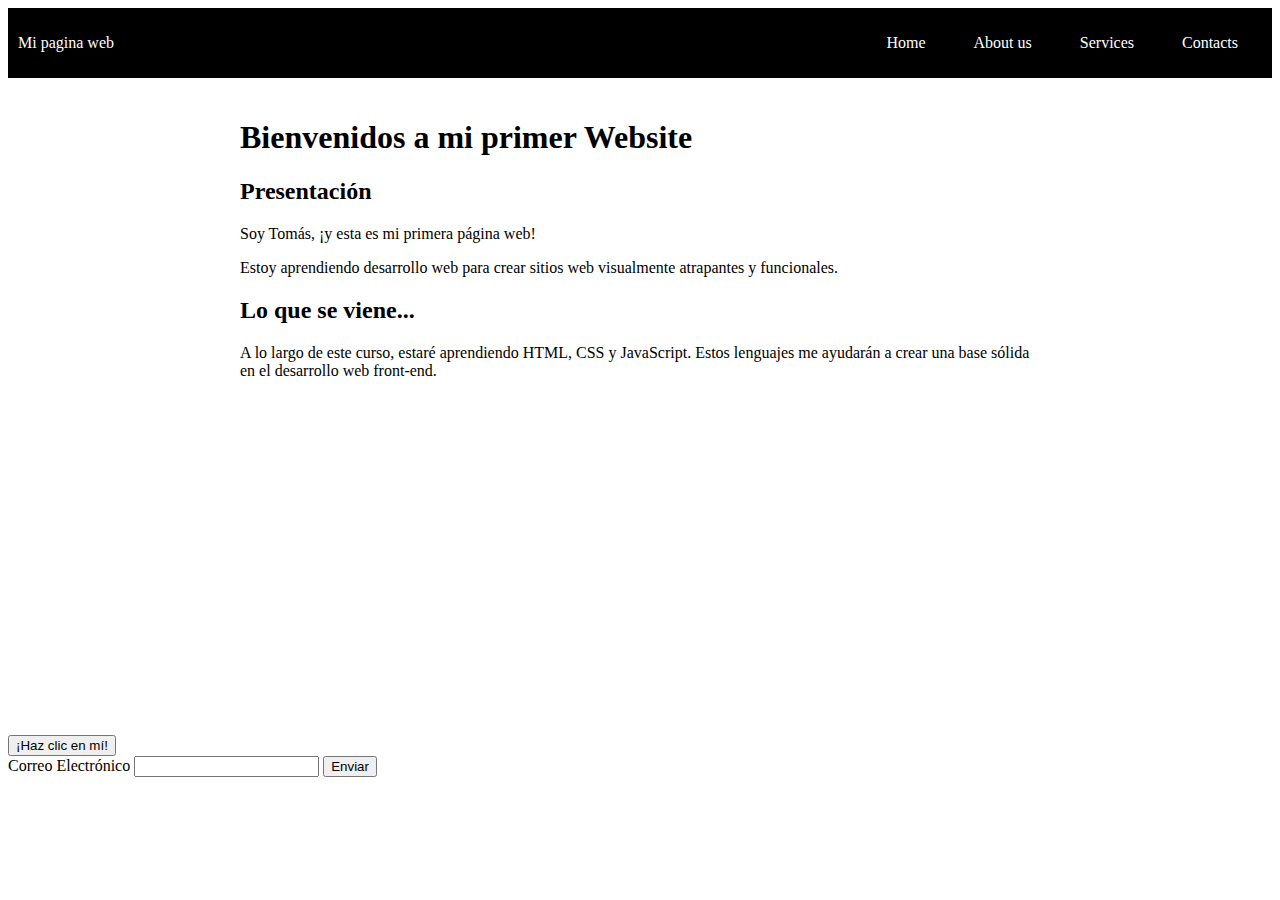
<file: index.html>
<!DOCTYPE html>

<html lang="es">
    <head>
        <link rel="stylesheet" type="text/css" href="style.css">
        <meta name=="viewport" content="width=device-width, initial-scale-1">
        <title>Diseño CSS</title>
    </head>
    <body>

        <header class="container-nav">
            <nav class="navbar" role="navigation">
                <a href="#" class="brand">Mi pagina web</a>
                <ul class="nav-links">
                    <li><a href="index.html">Home</a></li>
                    <li><a href="about-us.html">About us</a></li>
                    <li><a href="Services.html">Services</a></li>
                    <li><a href="contacts.html">Contacts</a></li>
                </ul>
            </nav>
            <button class="button-menu-toggle">Menu</button>
        </header>

        <main class="container">
            <h1>Bienvenidos a mi primer Website</h1>
            <section>
              <h2>Presentación</h2>
              <p>Soy Tomás, ¡y esta es mi primera página web!</p>
              <p>Estoy aprendiendo desarrollo web para crear sitios web visualmente atrapantes y funcionales.</p>
            </section>
            <section>
              <h2>Lo que se viene...</h2>
              <p>
                A lo largo de este curso, estaré aprendiendo HTML, CSS y JavaScript. Estos lenguajes me ayudarán a crear una base sólida en el desarrollo web front-end.
              </p>
            </section>
            <section>
                <iframe width="560" height="315" src="https://www.youtube.com/embed/qWcwFMAqpME" title="YouTube video player" frameborder="0" allow="accelerometer; autoplay; clipboard-write; encrypted-media; gyroscope; picture-in-picture; web-share" allowfullscreen></iframe>
            </section>
        </main>

        <footer>
          <button onClick="showAlert()" aria-label="Haz clic en mí">¡Haz clic en mí!</button>
          <script src="script.js"></script>

            <form id="myForm">
                <label for="email">Correo Electrónico</label>
                <input type="email" id="email" name="email" required>
                <button type="submit">Enviar</button>
            </form>
        </footer>
        
    </body>
</html>
</file>
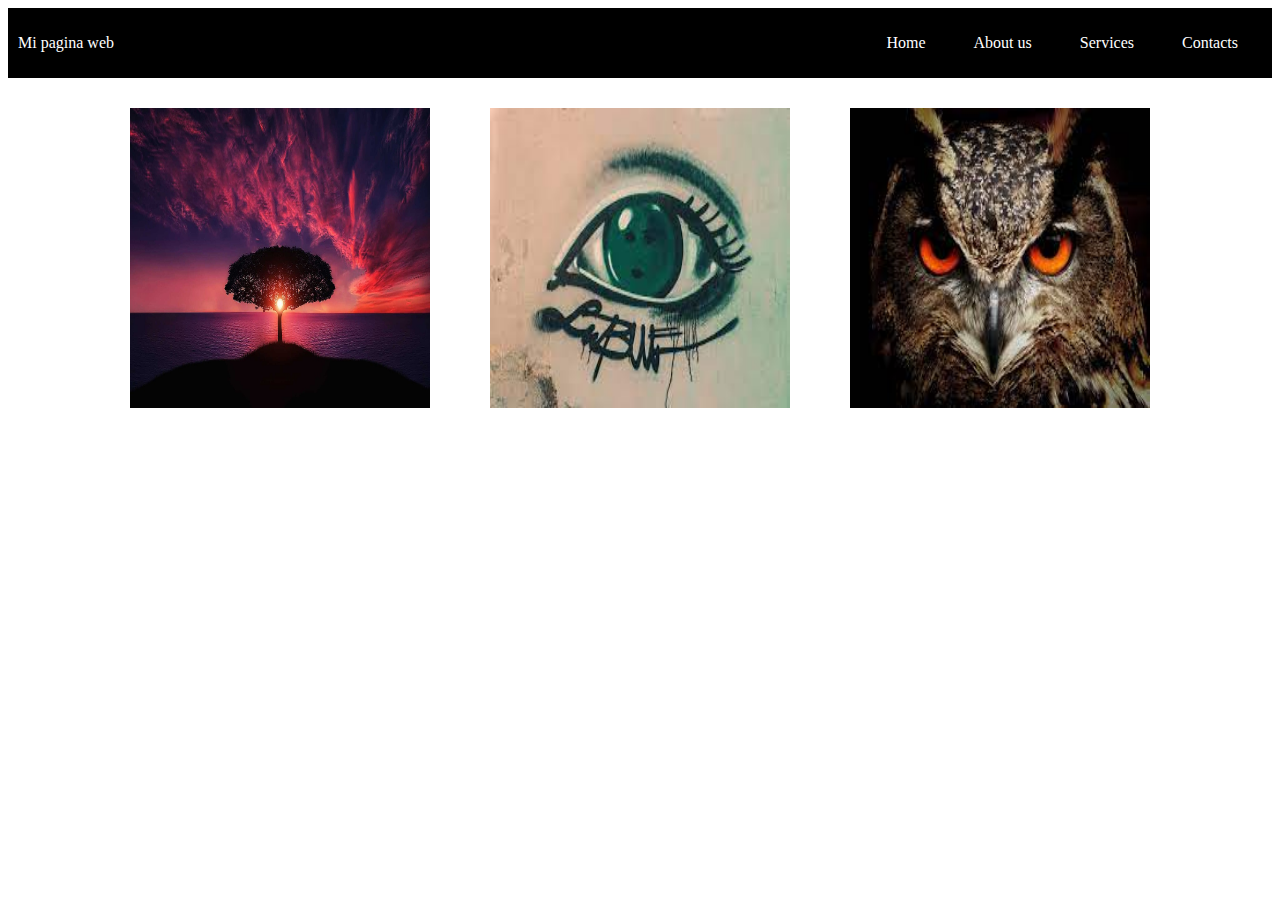
<file: about-us.html>
<!DOCTYPE html>

<html lang="es">
    <head>
        <link rel="stylesheet" type="text/css" href="style.css">
        <meta name=="viewport" content="width=device-width, initial-scale-1">
        <title>About-us</title>
    </head>
    <body>
        <div class="container-nav">
            <nav class="navbar" role="navigation">
                <a href="#" class="brand">Mi pagina web</a>
                <ul class="nav-links">
                    <li><a href="index.html">Home</a></li>
                    <li><a href="about-us.html">About us</a></li>
                    <li><a href="Services.html">Services</a></li>
                    <li><a href="contacts.html">Contacts</a></li>
                </ul>
            </nav>
        </header>
            <button class="button-menu-toggle">Menu</button>
        </div>
        <div class="greeting">
            <div class="img-container">
                <img src="tree.jpg" alt="Arbol en el ocaso" id="imagenes"/>
                <img src="eye.jpeg" alt="Ojo Graffiti" id="imagenes"/>
                <img src="owl.jpeg" alt="Buho" id="imagenes"/>
            </div>
        </div>
    </body>
</html>
</file>
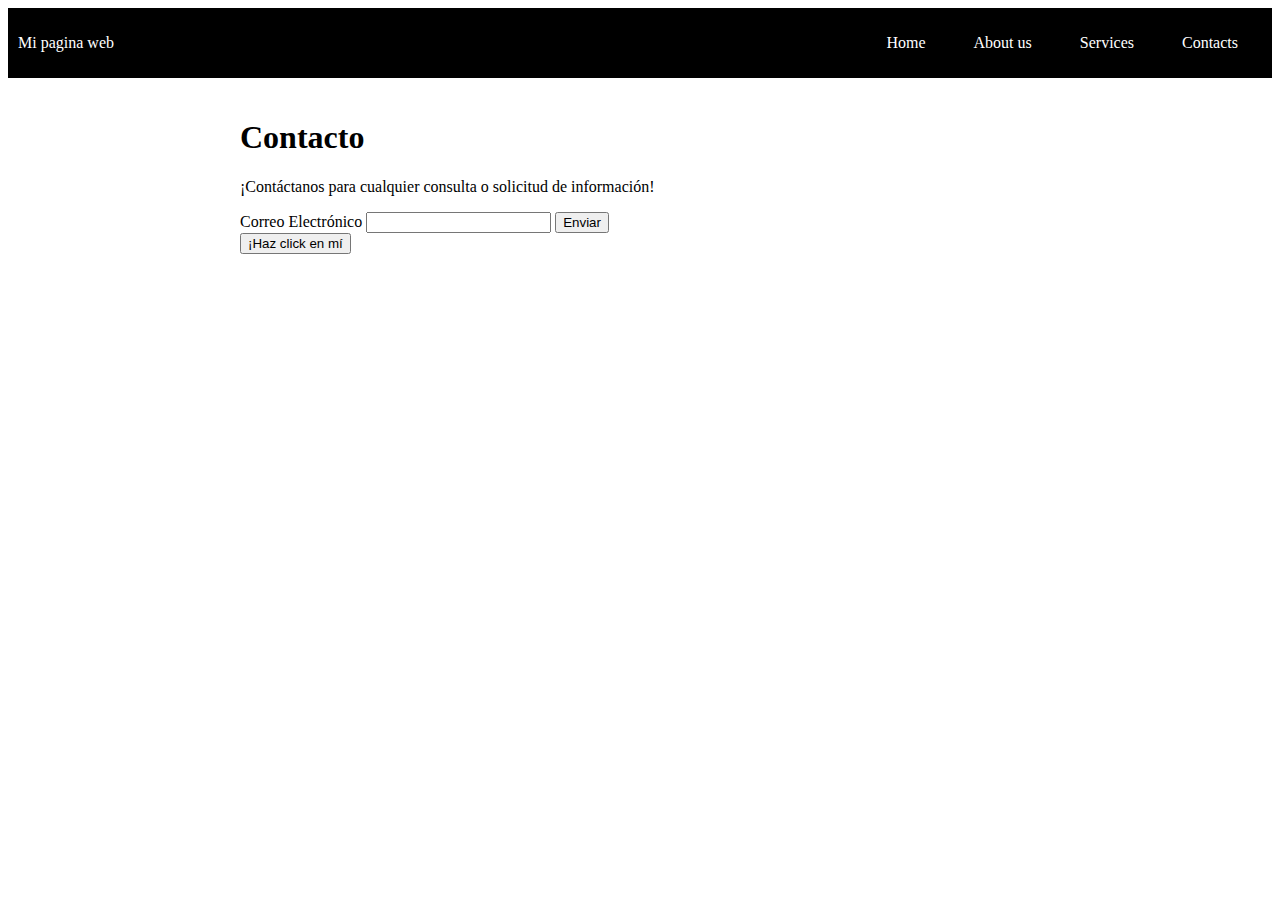
<file: contacts.html>
<!DOCTYPE html>

<html lang="es">
    <head>
        <link rel="stylesheet" type="text/css" href="style.css">
        <meta name=="viewport" content="width=device-width, initial-scale-1">
        <title>Contacts</title>
    </head>
    <body>
        <div class="container-nav">
            <nav class="navbar" role="navigation">
                <a href="#" class="brand">Mi pagina web</a>
                <ul class="nav-links">
                    <li><a href="index.html">Home</a></li>
                    <li><a href="about-us.html">About us</a></li>
                    <li><a href="Services.html">Services</a></li>
                    <li><a href="contacts.html">Contacts</a></li>
                </ul>
            </nav>
        </header>
            <button class="button-menu-toggle">Menu</button>
        </div>
        <div class="container">
            <h1>Contacto</h1>
            <p>¡Contáctanos para cualquier consulta o solicitud de información!</p>
            <form>
                <label for="email">Correo Electrónico</label>
                <input type="email" id="email" name="email" required>
                <button type="submit">Enviar</button>
            </form>
            <button onclick="showAlert()">¡Haz click en mí</button>
            <script src="script.js"></script>
        </div>
    </body>
</html>
</file>
<file: style.css>
.container {
  max-width: 800px;
  margin: auto;
  padding: 20px;
}

.row {
  display: flex;
  flex-wrap: wrap;
  margin: 10px;
}

.column {
  flex: 1;
  padding: 10px;
}

.greeting {
  text-align: center;
}

@media (max-width:600px){
  .column{
      flex: 100%;
  }
}

.container-nav {
  display: flex;
  padding: 10px;
  height: 50px;
  background-color: black;
}

.img-container{
  display: flex;
  flex-wrap: wrap;
  justify-content: center;
  flex-direction: row;
}

#imagenes {
  width: 300px;
  height: 300px;
  align-content: center;
  margin: 30px;
}


.navbar {
  display: flex;
  justify-content: space-between;
  width: 100%;
}


.brand {
  display: flex;
  align-items: center;
}


li>a {
  padding: 8px 24px;
}


li {
  list-style-type: none;
}


a {
  color: white;
  text-decoration:none;
}


.nav-links {
  display: flex;
  align-items: center;
}


.button-menu-toggle {
  display: none;
}

@media (max-width: 768px) {
  .column {
    flex: 100%;
  }


  .nav-links {
    display: none;
  }


  .button-menu-toggle {
    display: block;
    background-color: white;
    border:none;
    border-radius: 50px;
    padding: 0 24px;
    font-family: monospace;
    font-weight: bold;
    font-size: 20px;
  }
 
  .nav-links.nav-links-responsive {
    position: absolute;
    display: flex;
    background-color: rgba(20,20,20,0.95);
    width: 100%;
    height: 100%;
    top: 70px;
    left: 0;
    flex-direction: column;
    padding-top: 200px;
    align-items: center;
    gap:70px;
    font-size: 40px;


  }
}
</file>
